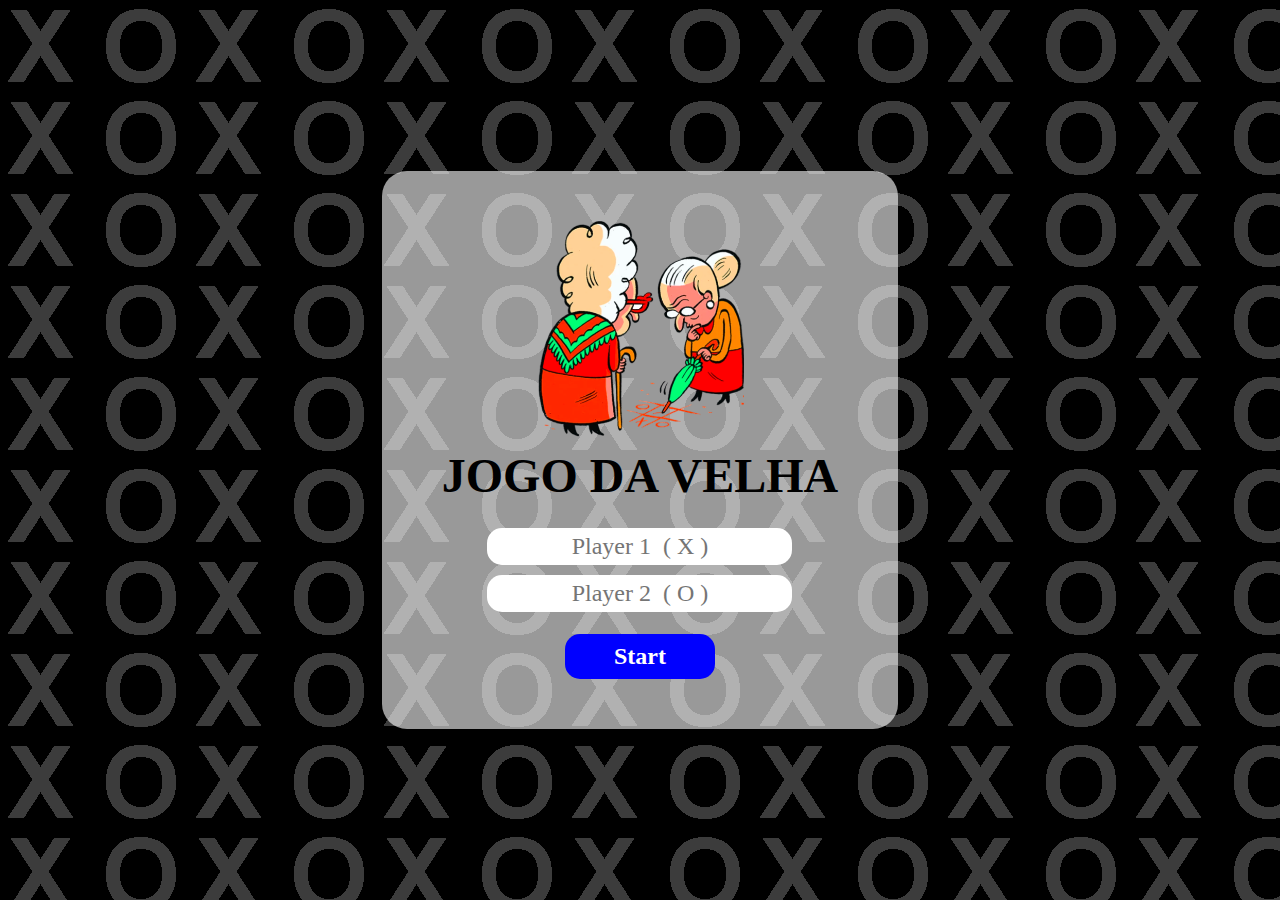
<file: index.html>
<!DOCTYPE html>
<html lang="pt-br">

<head>
    <script src="./js/login.js" defer></script>
    <link rel="stylesheet" href="./css/style_index.css">
    <meta charset="UTF-8">
    <title>Jogo da velha</title>
</head>

<body>

    <div class="loginGame">

        <div class="login_header">
            <img src="./image/logo.png" alt="Jogo da velha">
            <h1>JOGO DA VELHA</h1>
        </div>


        <div class="namePlayer">

            <input type="text" placeholder="Player 1  ( X )" id="PlayerX" class="InputPlayer">
            <input type="text" placeholder="Player 2  ( O )" id="PlayerO" class="InputPlayer">

        </div>
        <center>
            <button type="submit" class="btnStart">Start</button>
        </center>
    </div>

</body>

</html>
</file>
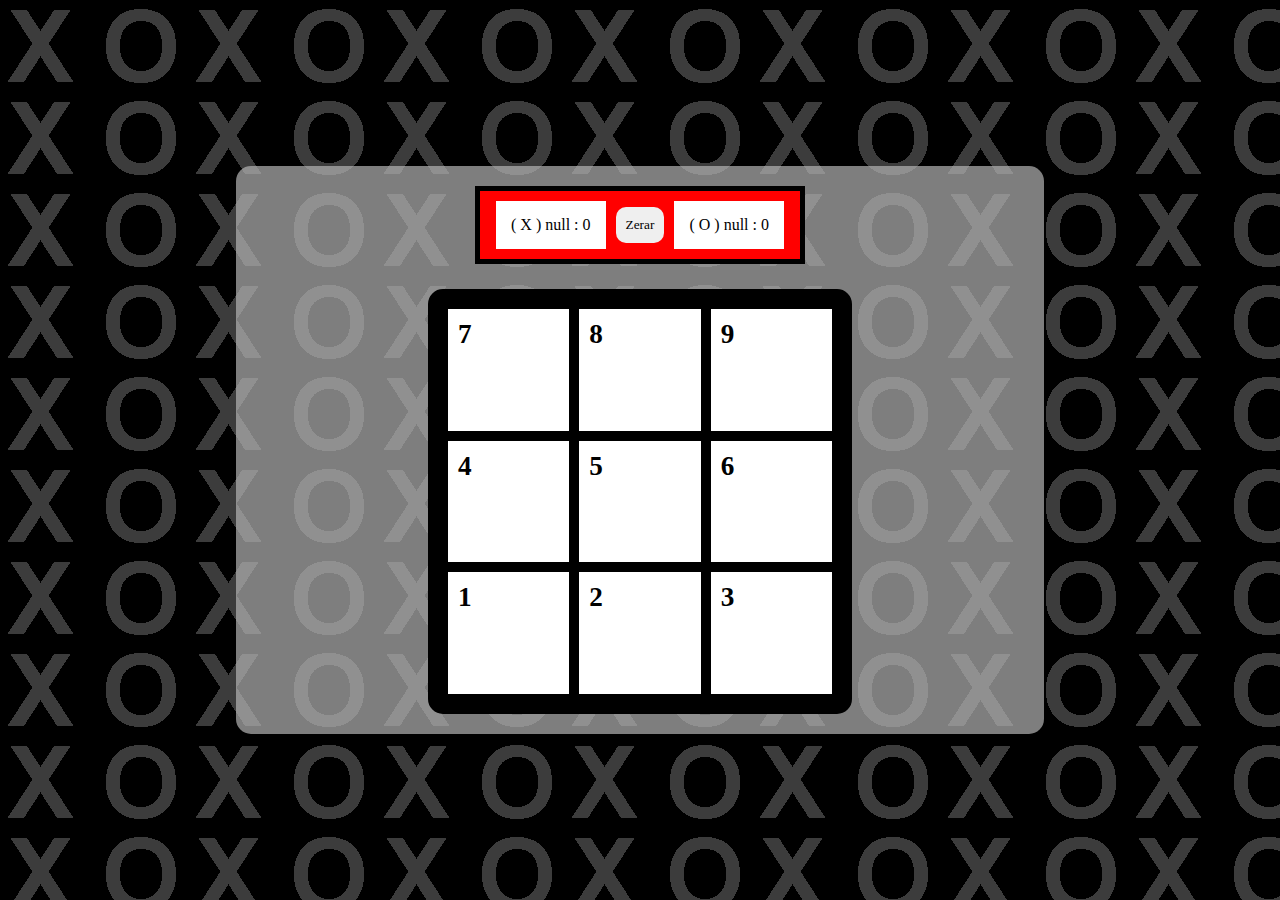
<file: pages/game.html>
<!DOCTYPE html>
<html lang="pt-br">

<head>

    <meta charset="UTF-8">

    <meta http-equiv="X-UA-Compatible" content="IE=edge">

    <meta name="viewport" content="width=device-width, initial-scale=1.0">

    <link rel="stylesheet" href="../css/style_game.css">

    <script src="../js/game_elements.js" defer></script>
    <script src="../js/game_events.js" defer></script>

    <title>Jogo da velha</title>
</head>

<body>

    <div class="layou">

        <div class="scoreboard">
            <div class="score">
                <div class="player">
                    <span class="PlayerX"> NAME PLAYER 1 </span> : <span class="score-player-x">0</span>
                </div>

                <button class="zerar">
                    Zerar
                </button>

                <div class="player">
                    <span class="PlayerO"> NAME PLAYER 2 </span> : <span class="score-player-o">0</span>
                </div>
            </div>
        </div>

        <div class="Board">

        </div>

    </div>

</body>

</html>
</file>
<file: css/style_index.css>
@import url('./reset_style.css');

:root {
    /* clap(Minimo, Ideal, Maximo*/
    --font-xl: clamp(3rem, 7vw + 0.1rem, 2rem);
    --font-md: clamp(1.5rem, 5vw + 0.1rem, 1rem);
}


.loginGame {
    padding: 50px;
    display: flex;
    flex-direction: column;
    justify-content: center;
    align-items: center;
    
    gap: 15px;

    border-radius: 25px;
    background-color: rgba(255, 255, 255, 0.6);
}

.login_header {
    align-items: center;
    display: flex;
    flex-direction: column;
    justify-content: center;
    font-size: var(--font-xl);
    text-align: center;
}

.login_header img {
    width: 50%;
    max-width: 250px;
    min-width: 150px;
}



.loginGame h1 {
    font-size: var(--font-xl);
    text-align: center;
    padding: 10px;
}

/*DIV responsavel pela organização dos inputs onde o usuario colocar o nome dos usuarios*/
.namePlayer {
    gap: 10px;
    display: flex;
    flex-direction: column;
    align-items: center;
}

/*Estilização do input onde a pessoa coloca o nome*/
.InputPlayer {
    text-align: center;
    border-radius: 15px;
    font-size: var(--font-md);
    padding: 5px;
}

.loginGame button {
    width: 30%;
    min-width: 150px;

    margin-top: 5%;
    padding: 7px;
    border-radius: 15px;
    background-color: blue;
    border: 2px transparent solid;
    color: #FFF;
    font-size: var(--font-md);
    font-weight: bold;
    cursor: pointer;
}

.loginGame button:hover {
    background-color: #FFF;
    color: #000;
    border: 2px blue solid;
}
</file>
<file: css/style_game.css>
@import url("./reset_style.css");
@import url("./game_borad.css");

:root {
  --color-board: #fff;
  --color-board-text: #000;

  --layout-size-min: 300px;

  --font-xl-board: clamp(1rem, 2vw + 0.1rem, 2rem);
    /* clap(Minimo, Ideal, Maximo*/
    --font-xl: clamp(1rem, 4vw + 0.1rem, 2rem);
    --font-md: clamp(0.7rem, 2vw + 0.1rem, 1rem);
}

body {
  overflow-x: hidden;
}

.layou {
  display: flex;
  justify-content: center;
  align-items: center;
  flex-direction: column;
  padding: 20px;
  border-radius: 15px;

  width: 60%;
  min-width: var(--layout-size-min);
  min-height: var(--layout-size-min);

  background-color: rgba(180, 179, 179, 0.7);
}

.scoreboard {
  padding: 5px;
  flex-direction: column;
  position: relative;
  background-color: #000;
  margin-bottom: 25px;
  height: 20%;
}

.score {
  height: 50%;
  padding: 10px;
  background-color: #f00;
  min-width: var(--layout-size-min);

  /*Colocamos o nome com o placar do jogador um do lado do outro*/
  display: flex;
  flex-direction: row;
  gap: 10px;
  justify-content: center;
  align-items: center;
}

.player{
  background-color: #fff;
  text-align: center;
  padding: 15px;
  font-size: var(--font-md);
}

.winner {
  background-color: #ff0;
}

.zerar {
  border-radius: 10px;
  cursor: pointer;
  padding: 10px;
  height: auto;
  max-height: 0.3fr;
}
</file>
